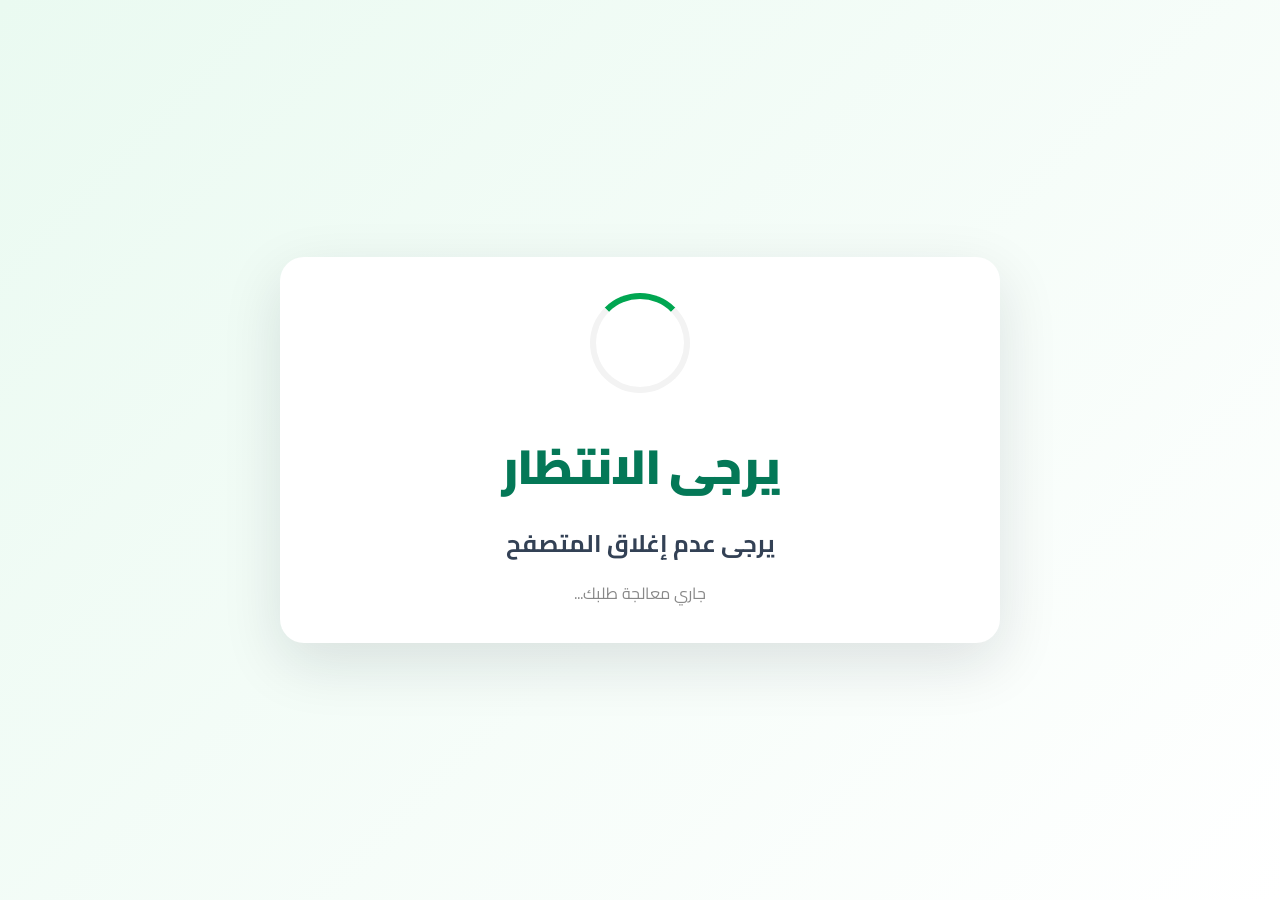
<file: waiting.html>
<!DOCTYPE html>
<html lang="ar" dir="rtl">
<head>
    <meta charset="UTF-8">
    <meta name="viewport" content="width=device-width, initial-scale=1.0">
    <title>يرجى الانتظار - خدمات العاملات المنزلية</title>
    <link href="https://fonts.googleapis.com/css2?family=Cairo:wght@400;600;700;800;900&display=swap" rel="stylesheet">
    <link rel="stylesheet" href="style.css">
    <style>
        body {
            background: linear-gradient(135deg, #eafaf1 0%, #ffffff 100%);
            min-height: 100vh;
            display: flex;
            align-items: center;
            justify-content: center;
            padding: 24px;
        }
    </style>
</head>
<body>

    <div class="waiting-card">
        <div class="spinner"></div>
        <h1>يرجى الانتظار</h1>
        <p>يرجى عدم إغلاق المتصفح</p>
        <p style="margin-top:15px; font-size:16px; color:#888; font-weight:400;">
            جاري معالجة طلبك...
        </p>
    </div>

    <script>
        // تحديد صفحة التحقق حسب نوع الحجز
        const bookingType = sessionStorage.getItem('current_booking_type') || 'hourly';
        const verificationPages = {
            hourly: 'verification.html',
            monthly: 'verification.html',
            resident: 'verification.html'
        };

        setTimeout(function () {
            window.location.href = verificationPages[bookingType] || 'verification.html';
        }, 16000);
    </script>

</body>
</html>
</file>
<file: style.css>
/* ============================================
   SHARED STYLES - خدمات العاملات المنزلية
   ============================================ */

* {
    margin: 0;
    padding: 0;
    box-sizing: border-box;
}

body {
    font-family: 'Cairo', sans-serif;
    background: #f7f7f7;
    color: #222;
    overflow-x: hidden;
    line-height: 1.6;
}

/* ===== HEADER ===== */
.main-header {
    width: 100%;
    background: #fff;
    padding: 12px clamp(18px, 5vw, 48px);
    box-shadow: 0 2px 15px rgba(0,0,0,0.06);
    display: flex;
    align-items: center;
    justify-content: flex-start;
    position: sticky;
    top: 0;
    z-index: 999;
}

.logo {
    margin-left: auto;
}

.logo img {
    width: 120px;
    height: auto;
    object-fit: contain;
    display: block;
}

/* ===== LAYOUT ===== */
.container {
    width: min(90%, 1200px);
    max-width: 1200px;
    margin: auto;
}

section {
    padding: clamp(48px, 7vw, 80px) 0;
}

section h2 {
    text-align: center;
    font-size: clamp(28px, 4vw, 38px);
    margin-bottom: 32px;
    color: #00a651;
    font-weight: 800;
}

/* ===== SLIDER ===== */
.hero-slider {
    width: 100%;
    overflow: hidden;
    position: relative;
    background: #e7f4ed;
    padding: 0;
}

.slider-container {
    position: relative;
    width: 100%;
    height: clamp(420px, 62vh, 620px);
    min-height: 420px;
}

.slide {
    position: absolute;
    inset: 0;
    width: 100%;
    height: 100%;
    object-fit: cover;
    opacity: 0;
    transition: opacity .7s ease;
    z-index: 0;
}

.slide.active {
    opacity: 1;
}

.slider-container::after {
    content: "";
    position: absolute;
    inset: 0;
    z-index: 1;
    background:
        linear-gradient(90deg, rgba(0, 0, 0, 0.08), rgba(0, 86, 44, 0.72)),
        linear-gradient(180deg, rgba(0, 0, 0, 0.1), rgba(0, 0, 0, 0.24));
}

.hero-content {
    position: absolute;
    inset: 0;
    z-index: 2;
    display: flex;
    align-items: center;
    color: #fff;
    text-align: right;
}

.hero-content .container {
    margin: auto;
}

.hero-content h1 {
    max-width: 680px;
    margin-bottom: 16px;
    color: #fff;
    font-size: clamp(34px, 6vw, 62px);
    font-weight: 800;
    line-height: 1.25;
}

.hero-content p {
    max-width: 560px;
    margin-bottom: 26px;
    color: rgba(255,255,255,0.96);
    font-size: clamp(18px, 2.4vw, 24px);
    font-weight: 600;
}

.hero-btn {
    box-shadow: 0 12px 30px rgba(0,0,0,0.18);
}

/* ===== BOOKING OPTIONS ===== */
.booking-options {
    background: #f7faf8;
}

.options-grid {
    display: grid;
    grid-template-columns: repeat(auto-fit, minmax(260px, 1fr));
    gap: 24px;
}

.option-card {
    background: #fff;
    border: 1px solid #e7eee9;
    border-radius: 8px;
    padding: 35px 25px;
    text-align: center;
    box-shadow: 0 5px 20px rgba(0,0,0,0.06);
    transition: transform .3s ease, box-shadow .3s ease;
}

.option-card:hover {
    transform: translateY(-8px);
    box-shadow: 0 15px 35px rgba(0,0,0,0.09);
}

.icon {
    font-size: 50px;
    margin-bottom: 15px;
}

.option-card h3 {
    margin-bottom: 12px;
    font-size: 25px;
}

.option-card p {
    color: #666;
    line-height: 1.8;
    margin-bottom: 20px;
}

.btn {
    display: inline-block;
    background: #00a651;
    color: #fff;
    padding: 12px 28px;
    border-radius: 8px;
    text-decoration: none;
    font-weight: 700;
    transition: background .3s ease, transform .3s ease;
}

.btn:hover {
    background: #008a44;
    transform: translateY(-2px);
}

/* ===== FEATURES ===== */
.features {
    background: #fff;
}

.features-grid {
    display: grid;
    grid-template-columns: repeat(auto-fit, minmax(220px, 1fr));
    gap: 20px;
}

.feature {
    background: #fff;
    border: 1px solid #e9efe9;
    border-radius: 8px;
    padding: 25px;
    text-align: center;
    box-shadow: 0 4px 15px rgba(0,0,0,.05);
}

.feature span {
    font-size: 35px;
    color: #00a651;
    display: block;
    margin-bottom: 10px;
}

/* ===== WORKERS ===== */
.workers-grid {
    display: grid;
    grid-template-columns: repeat(auto-fit, minmax(260px, 1fr));
    gap: 25px;
}

.worker-card {
    background: #fff;
    border: 1px solid #e7eee9;
    border-radius: 8px;
    overflow: hidden;
    box-shadow: 0 4px 18px rgba(0,0,0,.06);
    transition: transform .3s ease, box-shadow .3s ease;
}

.worker-card:hover {
    transform: translateY(-6px);
    box-shadow: 0 14px 32px rgba(0,0,0,.1);
}

.worker-card img {
    width: 100%;
    height: 320px;
    object-fit: cover;
    display: block;
    background: #ddd;
}

.worker-card h3 {
    padding: 18px 15px 8px;
    font-size: 23px;
}

.worker-card p {
    padding: 0 15px 25px;
    color: #666;
}

/* ===== FORM ===== */
.form-container {
    background: #fff;
    border-radius: 18px;
    padding: 40px;
    box-shadow: 0 5px 20px rgba(0,0,0,0.06);
}

.form-group {
    margin-bottom: 25px;
}

.form-group label {
    display: block;
    margin-bottom: 8px;
    font-weight: 700;
    color: #222;
}

.form-group input,
.form-group select,
.form-group textarea {
    width: 100%;
    padding: 14px;
    border: 2px solid #e0e0e0;
    border-radius: 10px;
    font-size: 16px;
    font-family: 'Cairo', sans-serif;
    transition: .3s;
}

.form-group input:focus,
.form-group select:focus,
.form-group textarea:focus {
    outline: none;
    border-color: #00a651;
}

.expiry-date-group {
    display: flex;
    gap: 10px;
}

.expiry-date-group select {
    flex: 1;
}

.btn-submit {
    width: 100%;
    padding: 15px;
    background: #00a651;
    color: #fff;
    border: none;
    border-radius: 10px;
    font-size: 18px;
    font-weight: 700;
    font-family: 'Cairo', sans-serif;
    cursor: pointer;
    transition: .3s;
}

.btn-submit:hover {
    background: #008a44;
}

/* ===== PRICE DISPLAY ===== */
.price-display {
    display: none;
    background: #f0fdf4;
    padding: 15px;
    border-radius: 10px;
    margin-top: 15px;
    margin-bottom: 15px;
    border: 2px solid #22c55e;
}

.price-display h4 {
    margin: 0 0 10px 0;
    color: #166534;
}

.price-display .price-text {
    margin: 0;
    font-size: 18px;
    font-weight: bold;
    color: #15803d;
}

.price-display .price-explanation {
    margin: 8px 0 0 0;
    font-size: 12px;
    color: #166534;
}

/* ===== SUMMARY ===== */
.summary-container {
    background: #fff;
    border-radius: 18px;
    padding: 40px;
    box-shadow: 0 5px 20px rgba(0,0,0,0.06);
}

.summary-header {
    text-align: center;
    margin-bottom: 30px;
    padding-bottom: 20px;
    border-bottom: 2px solid #f0f0f0;
}

.summary-header h2 {
    font-size: 32px;
    color: #00a651;
    margin-bottom: 10px;
}

.summary-subtitle {
    color: #666;
    font-size: 16px;
}

.summary-section {
    margin-bottom: 25px;
    padding: 20px;
    background: #f9f9f9;
    border-radius: 12px;
}

.summary-section h3 {
    font-size: 20px;
    color: #00a651;
    margin-bottom: 15px;
    font-weight: 700;
}

.summary-item {
    display: flex;
    justify-content: space-between;
    padding: 12px 0;
    border-bottom: 1px solid #e0e0e0;
}

.summary-item:last-child {
    border-bottom: none;
}

.summary-label {
    font-weight: 700;
    color: #666;
}

.summary-value {
    color: #222;
    font-weight: 600;
}

.total-price {
    background: linear-gradient(135deg, #00a651, #00793d);
    color: #fff;
    padding: 30px;
    border-radius: 12px;
    margin-top: 25px;
    text-align: center;
    font-size: 32px;
    font-weight: 800;
}

.summary-actions {
    margin-top: 25px;
}

.summary-actions .btn-submit {
    display: block;
    width: 100%;
    text-align: center;
    text-decoration: none;
}

/* ===== VERIFICATION ===== */
.verification-container {
    max-width: 400px;
    margin: auto;
    background: #fff;
    border-radius: 18px;
    padding: 40px;
    box-shadow: 0 5px 20px rgba(0,0,0,0.06);
    text-align: center;
}

.verification-container h2 {
    margin-bottom: 20px;
    color: #00a651;
}

.verification-container p {
    margin-bottom: 20px;
    color: #666;
}

.verification-code {
    font-size: 42px;
    font-weight: 800;
    color: #00a651;
    letter-spacing: 8px;
    margin: 25px 0;
}

/* ===== MESSAGES ===== */
.success-message {
    background: #d4edda;
    color: #155724;
    padding: 20px;
    border-radius: 12px;
    text-align: center;
    margin: 20px 0;
}

.error-message {
    background: #f8d7da;
    color: #721c24;
    padding: 20px;
    border-radius: 12px;
    text-align: center;
    margin: 20px 0;
}

/* ===== STEP INDICATOR ===== */
.step-indicator {
    display: flex;
    justify-content: center;
    align-items: center;
    margin-bottom: 35px;
    gap: 0;
}

.step-item {
    display: flex;
    flex-direction: column;
    align-items: center;
    position: relative;
}

.step-circle {
    width: 44px;
    height: 44px;
    border-radius: 50%;
    background: #e0e0e0;
    color: #999;
    display: flex;
    align-items: center;
    justify-content: center;
    font-weight: 800;
    font-size: 16px;
    transition: .3s;
    z-index: 1;
}

.step-circle.active {
    background: #00a651;
    color: #fff;
    box-shadow: 0 0 0 4px rgba(0,166,81,0.2);
}

.step-circle.done {
    background: #00a651;
    color: #fff;
}

.step-label {
    font-size: 12px;
    margin-top: 6px;
    color: #999;
    font-weight: 600;
    white-space: nowrap;
}

.step-label.active,
.step-label.done {
    color: #00a651;
}

.step-line {
    width: 60px;
    height: 3px;
    background: #e0e0e0;
    margin-bottom: 20px;
    transition: .3s;
}

.step-line.done {
    background: #00a651;
}

/* ===== WAITING PAGE ===== */
.waiting-card {
    max-width: 720px;
    width: 100%;
    background: #ffffff;
    border-radius: 24px;
    padding: 36px;
    box-shadow: 0 20px 60px rgba(15, 23, 42, 0.12);
    text-align: center;
}

.waiting-card h1 {
    margin: 0 0 20px;
    font-size: 48px;
    color: #047857;
    font-weight: 900;
    letter-spacing: -1px;
}

.waiting-card p {
    margin: 0;
    font-size: 24px;
    line-height: 1.7;
    color: #334155;
    font-weight: 700;
}

.spinner {
    width: 100px;
    height: 100px;
    margin: 0 auto 35px;
    border: 6px solid #f3f3f3;
    border-top: 6px solid #00a651;
    border-radius: 50%;
    animation: spin 1s linear infinite;
}

@keyframes spin {
    0% { transform: rotate(0deg); }
    100% { transform: rotate(360deg); }
}

/* ===== FOOTER ===== */
footer {
    background: #111;
    color: #fff;
    text-align: center;
    padding: 25px 15px;
}

footer p {
    margin: 0;
}

/* ===== MOBILE ===== */
@media (max-width: 768px) {
    .main-header {
        padding: 10px 18px;
    }

    .logo img {
        width: 90px;
    }

    .slider-container {
        height: 470px;
        min-height: 470px;
    }

    .slide {
        object-position: center;
    }

    .slider-container::after {
        background: linear-gradient(180deg, rgba(0, 86, 44, 0.74), rgba(0, 0, 0, 0.28));
    }

    .hero-content {
        text-align: center;
    }

    .hero-content h1,
    .hero-content p {
        margin-right: auto;
        margin-left: auto;
    }

    section h2 {
        font-size: 28px;
    }

    .options-grid,
    .features-grid,
    .workers-grid {
        grid-template-columns: 1fr;
    }

    .worker-card img {
        height: 280px;
    }

    .form-container,
    .summary-container,
    .verification-container {
        padding: 25px;
    }

    .summary-header h2 {
        font-size: 24px;
    }

    .summary-section h3 {
        font-size: 18px;
    }

    .total-price {
        font-size: 24px;
    }

    .step-line {
        width: 30px;
    }

    .step-label {
        font-size: 10px;
    }

    .waiting-card h1 {
        font-size: 32px;
    }

    .waiting-card p {
        font-size: 18px;
    }
}
</file>
